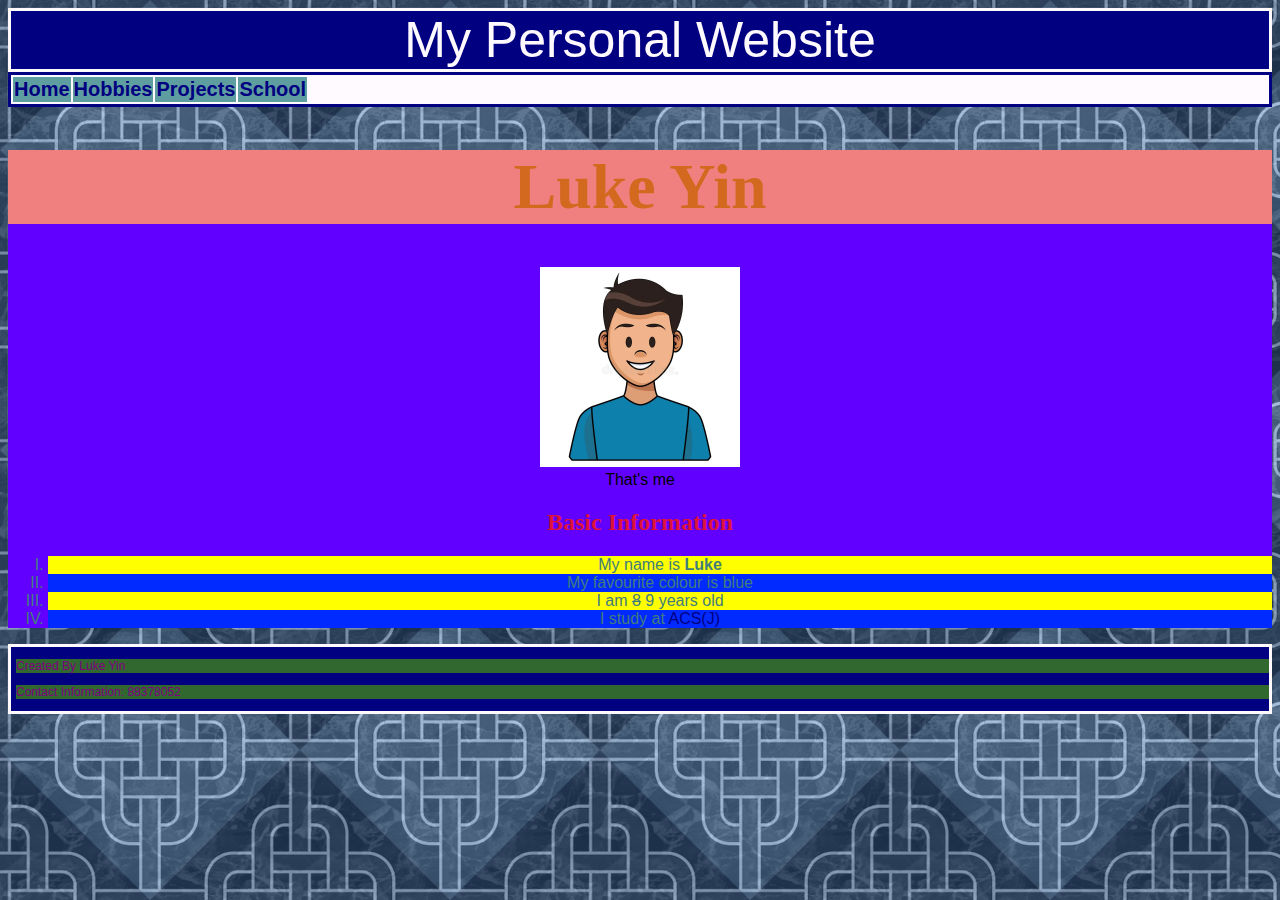
<file: index.html>
<!DOCTYPE html>
<html lang="en">
<head>
    <title>Home</title>
    <link rel="stylesheet" href="css/main.css">
    <link rel="stylesheet" href="https://tinyurl.com/fontawesome-icons">
</head>
<body>
    <header>My Personal Website</header>
    <div class="navbar">
        <table>
            <tr>
                <th class="active"><a href="index.html"><i class="fa fa-home"></i>Home</a></th>
                <th class="active"><a href="hobbies.html"><i class ="fa fa-gamepad"></i>Hobbies</a></th>
                <th class="active"><a href="projects.html"><i class ="fa fa-briefcase"></i>Projects</a></th>
                <th class="active"><a href="school.html"><i class="fa fa-book"></i>School</a></th>
            </tr>
        </table>
    </div>

    <div class="profile">
        <h1>Luke Yin</h1>
        <div class="dropdown">
            <img src="img/man-profile-cartoon-smiling-vector-illustration-graphic-design-135443492.webp" height="200px">
            <div class="dropdown-content">
                That's me
            </div>
        </div>

        <h2>Basic Information</h2>
        
        <ol type="I">
            <li>My name is <strong>Luke</strong></li>
            <li class="even-row">My favourite colour is blue</li>
            <li>I am <del>8</del> 9 years old</li>
            <li class="even-row">I study at <a href="https://www.acsj.moe.edu.sg/" target="_blank">ACS(J)</a></li>
        </ol>
    </div>
    
    <footer>
        <p>Created By Luke Yin</p>
        <p>Contact Information: 88378052</p>
    </footer>
</body>
</html>
</file>
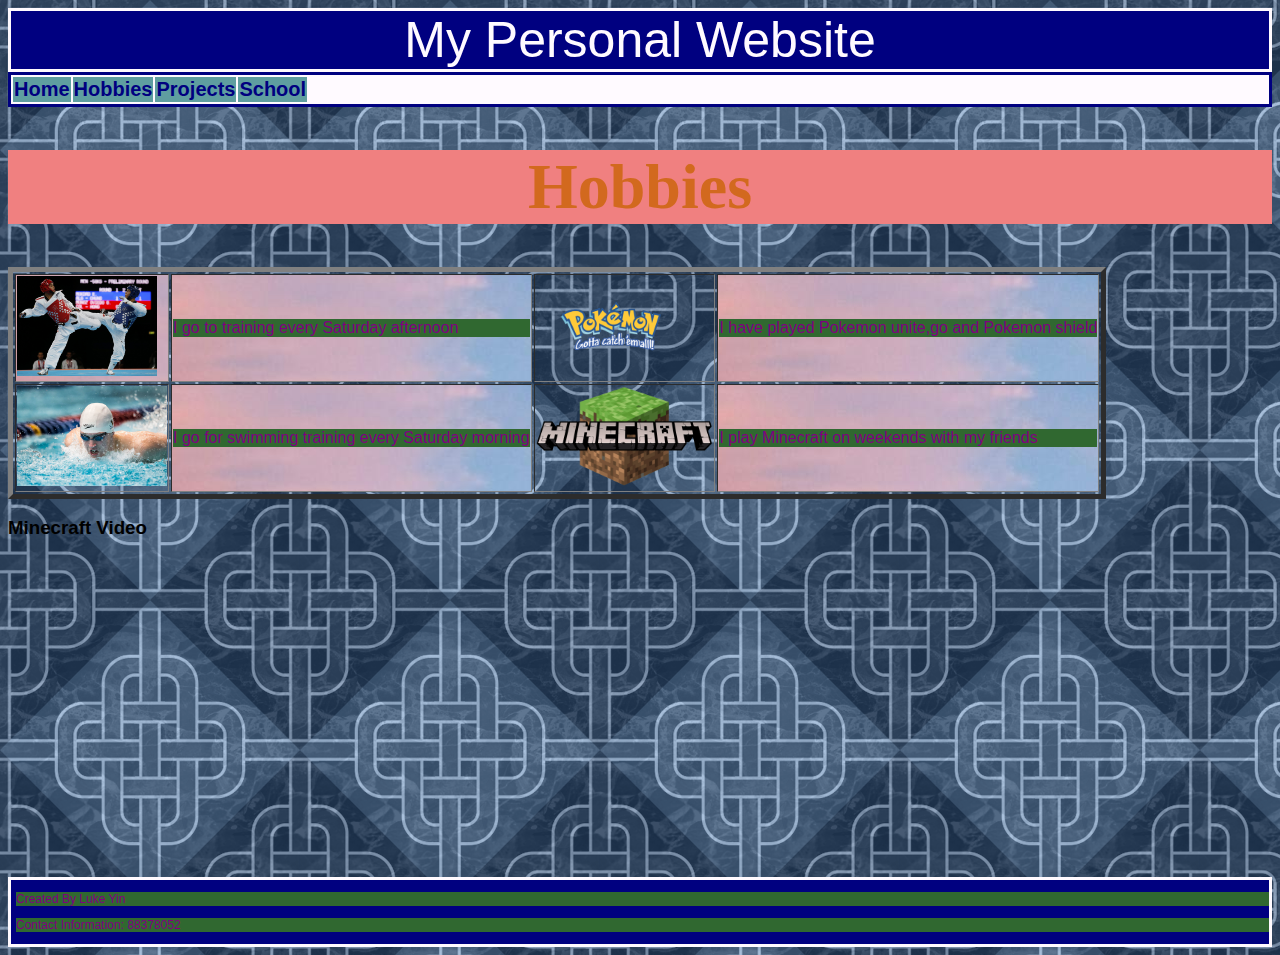
<file: hobbies.html>
<!DOCTYPE html>
<html lang="en">
<head>
    <title>Hobbies</title>
    <link rel="stylesheet" href="css/main.css">
    <link rel="stylesheet" href="https://tinyurl.com/fontawesome-icons">
</head>
<body>
    <header>My Personal Website</header>
    <div class="navbar">
        <table>
            <tr>
                <th class="active"><a href="index.html"><i class="fa fa-home"></i>Home</a></th>
                <th class="active"><a href="hobbies.html"><i class ="fa fa-gamepad"></i>Hobbies</a></th>
                <th class="active"><a href="projects.html"><i class ="fa fa-briefcase"></i>Projects</a></th>
                <th class="active"><a href="school.html"><i class="fa fa-book"></i>School</a></th>
            </tr>
        </table>
    </div>
    </table>
    <h1>Hobbies</h1>

    <table border="5">
        <tr>
            <td background="img/bg2.jpg">
                <img src="img/taekwondo.jpg" height="100px">
            </td>
            <td background="img/bg2.jpg">
                <p>I go to training every Saturday afternoon</p>
            </td>
            <td><img src="img/Logo Pokemon.png" height="100px">
            </td>
            <td background="img/bg2.jpg">
                <p>I have played Pokemon unite,go and Pokemon shield</p>
            </td>
        </tr>
        <tr>
            <td>
                <img src="img/swimming.jpg" height="100px">
            </td>
            <td background="img/bg2.jpg">
                <p>I go for swimming training every Saturday morning</p>
            </td>
            <td>
                <img src="img/Minecraft-Emblem.png" height="100px">
            </td>
            <td background="img/bg2.jpg">
                <p>I play Minecraft on weekends with my friends</p>
            </td>
        </tr>
    </table>
    <h3>Minecraft Video</h3>
    <iframe width="560" height="315" src="https://www.youtube.com/embed/NJWWCsP3kHE?si=01ImGW2C3VeFFyjI" title="YouTube video player" frameborder="0" allow="accelerometer; autoplay; clipboard-write; encrypted-media; gyroscope; picture-in-picture; web-share" allowfullscreen></iframe>

    <footer>
    <p>Created By Luke Yin</p>
    <p>Contact Information: 88378052</p>
    </footer>
</body>
</html>
</file>
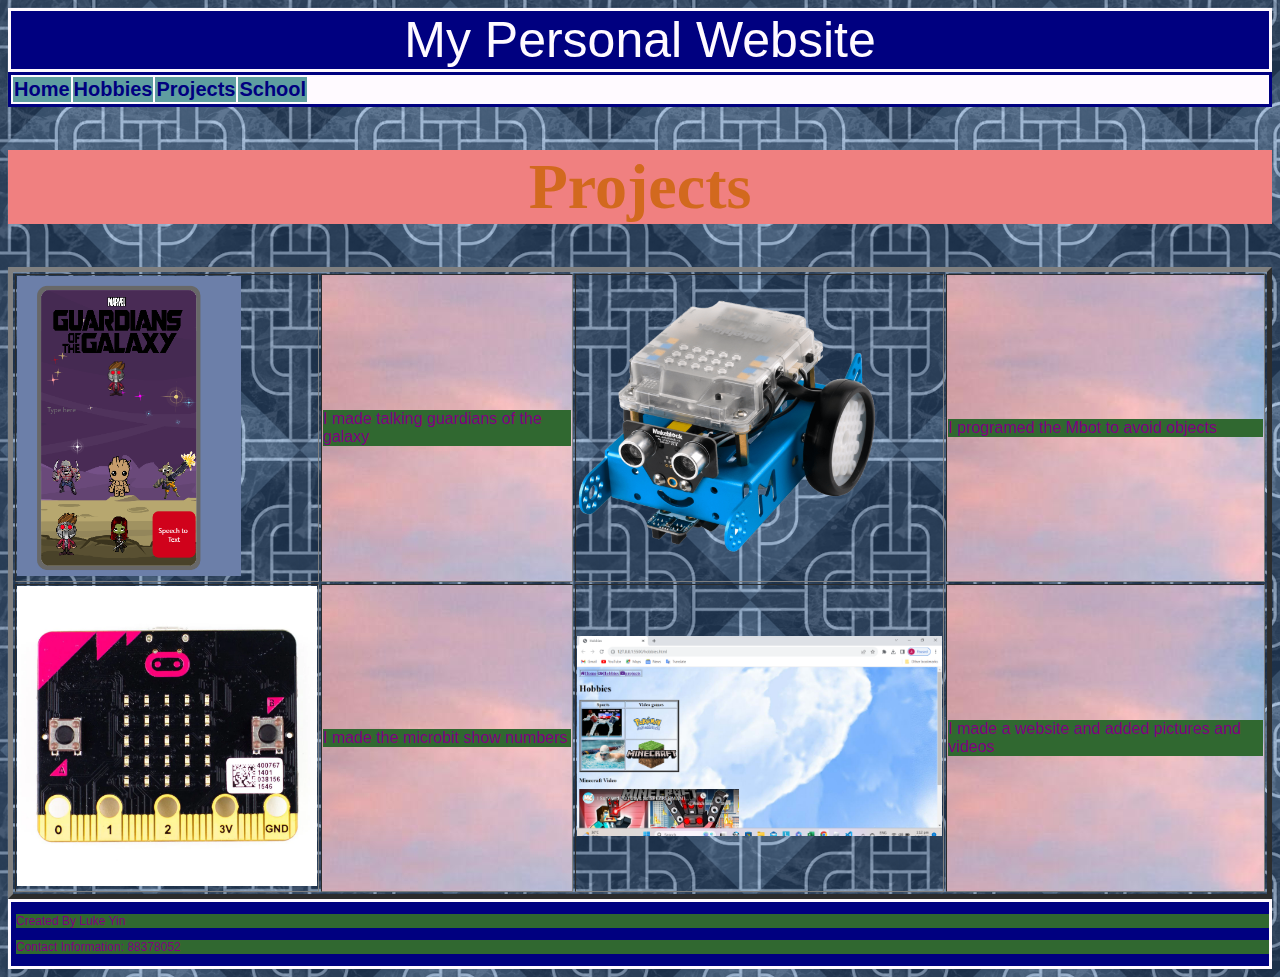
<file: projects.html>
<!DOCTYPE html>
<html lang="en">
<head>
    <title>Projects</title>
    <link rel ="stylesheet" href="css/main.css">
    <link rel="stylesheet" href="https://tinyurl.com/fontawesome-icons">
</head>

<body>
    <header>My Personal Website</header>
    <div class="navbar">
        <table>
            <tr>
                <th class="active"><a href="index.html"><i class="fa fa-home"></i>Home</a></th>
                <th class="active"><a href="hobbies.html"><i class ="fa fa-gamepad"></i>Hobbies</a></th>
                <th class="active"><a href="projects.html"><i class ="fa fa-briefcase"></i>Projects</a></th>
                <th class="active"><a href="school.html"><i class="fa fa-book"></i>School</a></th>
            </tr>
        </table>
    </div>
    <h1>Projects</h1>
    <table border=5>
        <tr>
            <td>
                <img src="img/thunkable.png" height="300px">
            </td>
            <td background="img/bg2.jpg">
                <p>I made talking guardians of the galaxy</p>
            </td>
            <td>
                <img src="img/MBot.png" height="300px">
            </td>
            <td background="img/bg2.jpg">
                <p>I programed the Mbot to avoid objects</p>
            </td>
        </tr>
        <tr>
            <td>
                <img src="img/microbit.webp" height="300px">
            </td>
            <td background="img/bg2.jpg">
                <p>I made the microbit show numbers</p>
            </td>
            <td>
                <img src="img/web dev.png" height="200px">
            </td>
            <td background="img/bg2.jpg">
                <p>I made a website and added pictures and videos</p>
            </td>
        </tr>
    </table>
    <footer>
        <p>Created By Luke Yin</p>
        <p>Contact Information: 88378052</p>
        </footer>
</body>
</html>
</file>
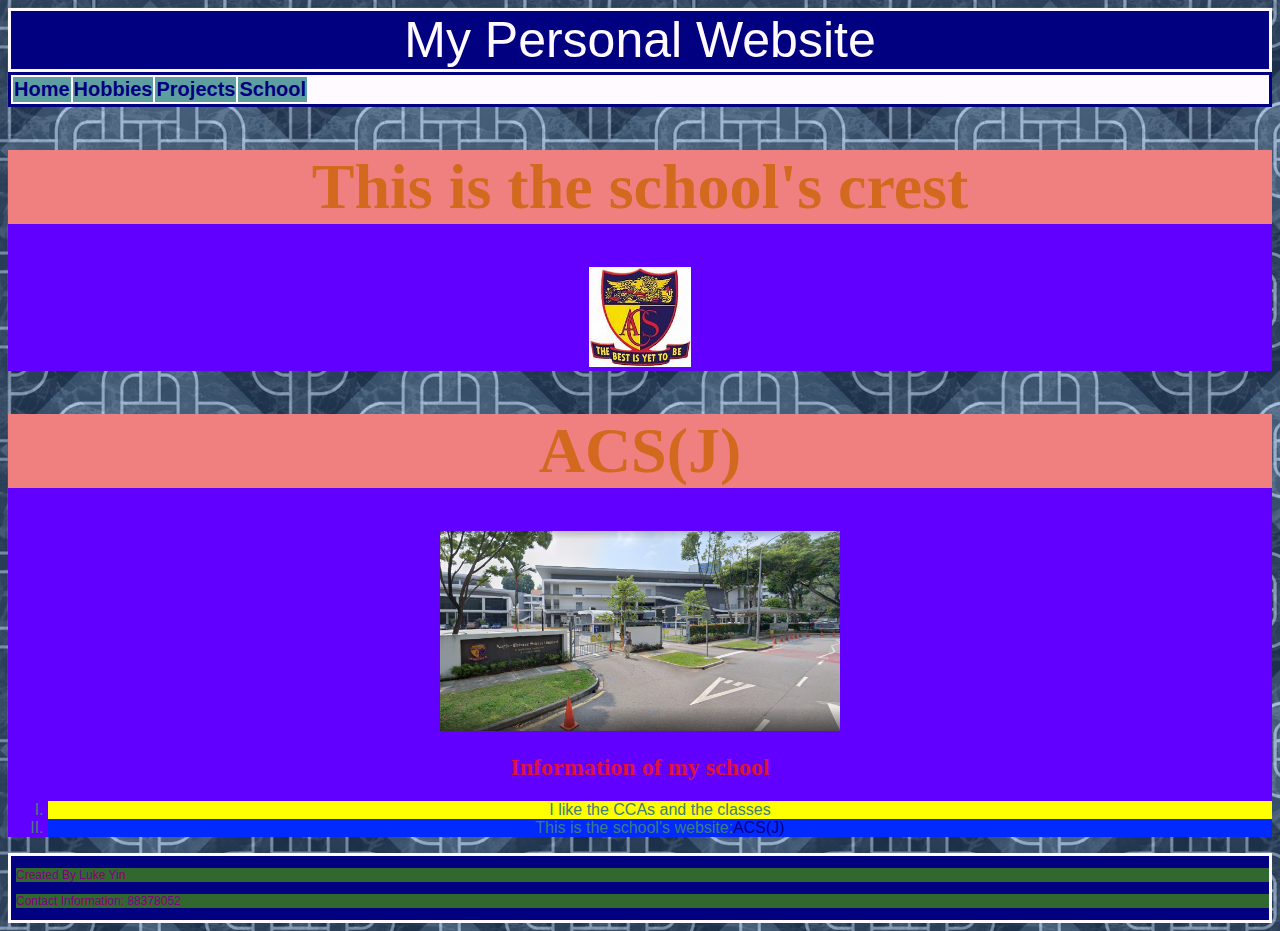
<file: school.html>
<!DOCTYPE html>
<html lang="en">
<head>
    <title>School</title>
    <link rel="stylesheet" href="css/school.css">
    <link rel="stylesheet" href="css/main.css">
    <link rel="stylesheet" href="https://tinyurl.com/fontawesome-icons">
</head>
<body>
    <header>My Personal Website</header>
    <div class="navbar">
        <table>
            <tr>
                <th class="active"><a href="index.html"><i class="fa fa-home"></i>Home</a></th>
                <th class="active"><a href="hobbies.html"><i class ="fa fa-gamepad"></i>Hobbies</a></th>
                <th class="active"><a href="projects.html"><i class ="fa fa-briefcase"></i>Projects</a></th>
                <th class="active"><a href="school.html"><i class="fa fa-book"></i>School</a></th>
            </tr>
        </table>
    </div>
    <div class="profile">
        <h1>This is the school's crest</h1>
        <img src="img/acslogo.jpeg" height="100px">
    </div>
    <div class="profile">
        <h1>ACS(J)</h1>
        <div class="dropdown">
            <img src="img/acscampus.jpg" height="200px">
            <div class="dropdown-content">
                That's my school
            </div>
        </div>

        <h2>Information of my school</h2>
        
        <ol type="I">
            <li>I like the CCAs and the classes</li>
            <li class="even-row">This is the school's website:<a href="https://www.acsj.moe.edu.sg/" target="_blank">ACS(J)</a></li>
        </ol>
    </div>
    
    <footer>
        <p>Created By Luke Yin</p>
        <p>Contact Information: 88378052</p>
    </footer>
</body>
</html>
</file>
<file: css/main.css>
p{
    color:purple;
    background-color:rgb(48, 104, 48);
}

th {
    background-color: darkgoldenrod;
} 
h1{
    color: chocolate;
    background-color:lightcoral;
    text-align: center;
    font-size: 5vw;
    font-family: cursive;
}


li{
    color:rgb(66, 124, 124);
    background-color:yellow;
    }

#navbar{
    background-color: chocolate;
    border-style: solid;
    border-color: black;
    border-collapse: collapse;
    font-size: 20px;
    font-family: serif;
}

#navbar th{
    border-style: solid;
}
body{
    background-image: url(/img/1053.png);
    font-family: 'Segoe UI', Tahoma, Geneva, Verdana, sans-serif;
}
header{
background-color: #000080;
color: #FFFAFF;
text-align: center;
font-size: 50px;
border: 3px solid #FFFAFF;
}
.navbar{
    background-color: #FFFAFF;
    border: solid #000080;
    font-size: 20px;
    position: sticky;
    top:0px;
}
footer{
    background-color: #000080;
    color: #FFFAFF;
    font-size: 12px;
    border: 3px solid #FFFAFF;
    padding-left: 5px;
}
.profile{
    background-color: #6200ff;
    text-align: center;
}
.even-row{
    background-color: #002aff;
}

h2{
    font-family: serif;
    color: crimson;
}
.active{
    background-color: cadetblue;
}
a{
    color: navy;
    text-decoration: none;
}
</file>
<file: css/school.css>
.profile p{
    background-color: blue;
    color: cadetblue;
}
.dropdown{
    display: inline-block;
}
.dropdown-content{
    display: none;
    position: absolute;
    background-color: #FFFAFF;
    color: #000080;
    padding: 5px;
}
.dropdown:hover .dropdown-content{
    display: block;
    box-shadow: 5px 5px 10px black;
    
}
</file>
